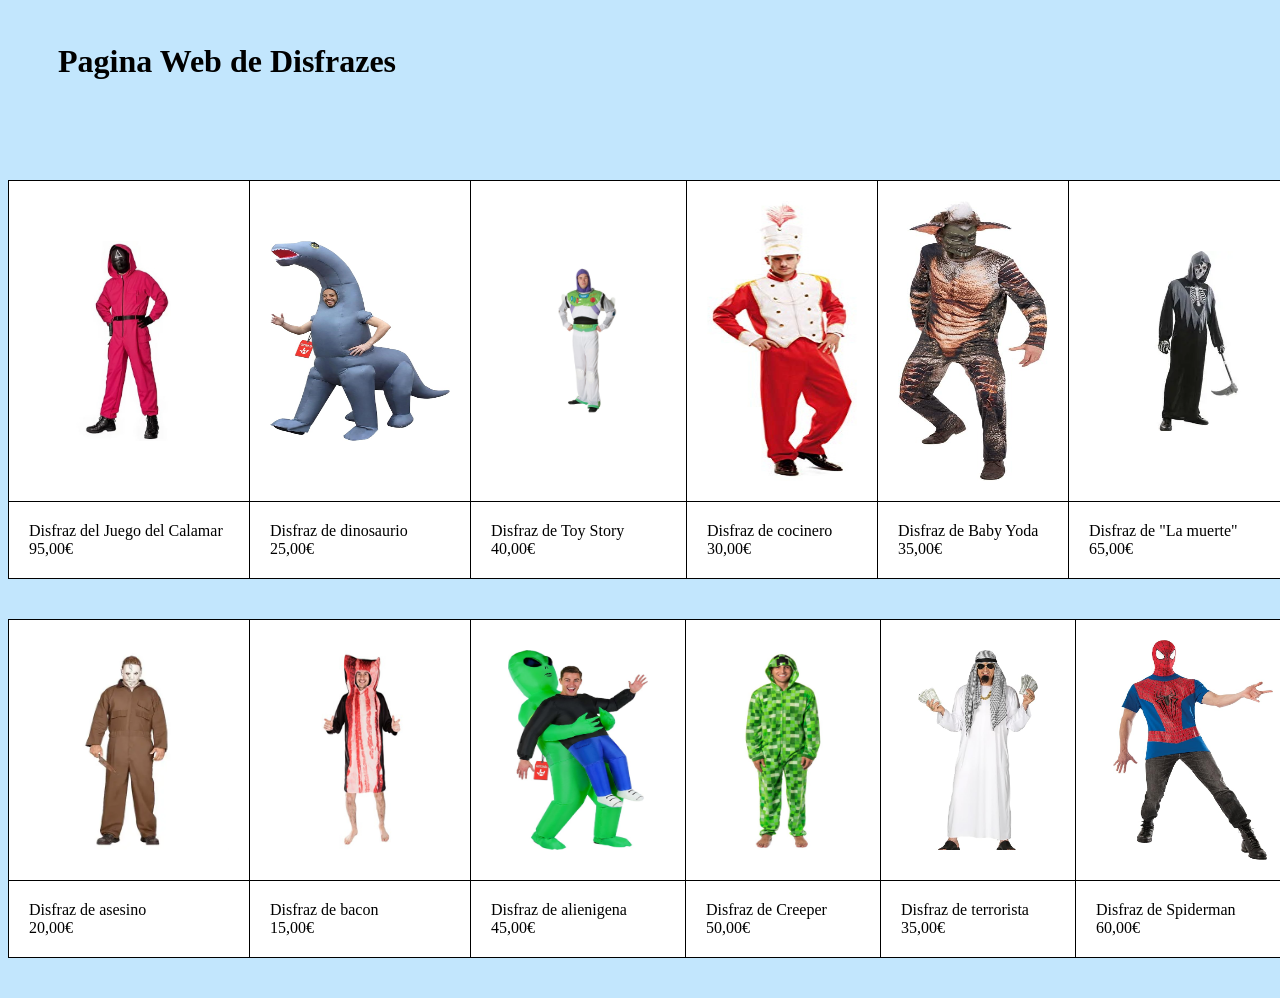
<file: index.html>
<html>
	<head>
		<meta name="viewport" content="width=device-width, initial-scale=1.0">
		<meta charset="UTF-8">
		<title>Pagina web de entorno de desarrollo</title>
		<link rel="stylesheet" href="estilos.css">
		<img src="logo.png" class="logo">
		<h1>Pagina Web de Disfrazes</h1>
	</head>
	<body>
		<center><table border=1 align=centre cellpadding=20 class="tabla2"></center>
		<div>
			<tr>
				<td><a href="pr1.html"><img src="disfraz1.jpg" class="img1"></a></td>
				<td><a href="pr1.html"><img src="disfraz2.jpg" class="img2"></a></td>
				<td><a href="pr1.html"><img src="disfraz3.jpg" class="img3"></a></td>
				<td><a href="pr1.html"><img src="disfraz4.jpg" class="img4"></a></td>
				<td><a href="pr1.html"><img src="disfraz5.jpg" class="img5"></a></td>
				<td><a href="pr1.html"><img src="disfraz6.jpg" class="img6"></a></td>
			</tr>
			<tr>
				<td>Disfraz del Juego del Calamar<br>95,00€</td>
				<td>Disfraz de dinosaurio<br>25,00€</td>
				<td>Disfraz de Toy Story<br>40,00€</td>
				<td>Disfraz de cocinero<br>30,00€</td>
				<td>Disfraz de Baby Yoda<br>35,00€</td>
				<td>Disfraz de "La muerte"<br>65,00€</td>
			</tr>
		</table>
		<center><table border=1 align=centre cellpadding=20 class="tabla3"></center>
			<tr>
				<td><a href="pr1.html"><img src="disfraz7.jpg" class="img7"></td>
				<td><a href="pr1.html"><img src="disfraz8.jpg" class="img8"></td>
				<td><a href="pr1.html"><img src="disfraz9.jpg" class="img9"></td>
				<td><a href="pr1.html"><img src="disfraz10.jpg" class="img10"></td>
				<td><a href="pr1.html"><img src="disfraz11.jpg" class="img11"></td>
				<td><a href="pr1.html"><img src="disfraz12.jpg" class="img12"></td>
			</tr>
			<tr>
				<td>Disfraz de asesino<br>20,00€</td>
				<td>Disfraz de bacon<br>15,00€</td>
				<td>Disfraz de alienigena<br>45,00€</td>
				<td>Disfraz de Creeper<br>50,00€</td>
				<td>Disfraz de terrorista<br>35,00€</td>
				<td>Disfraz de Spiderman<br>60,00€</td>
			</tr>
		</table>
	</body>
</html>
</file>
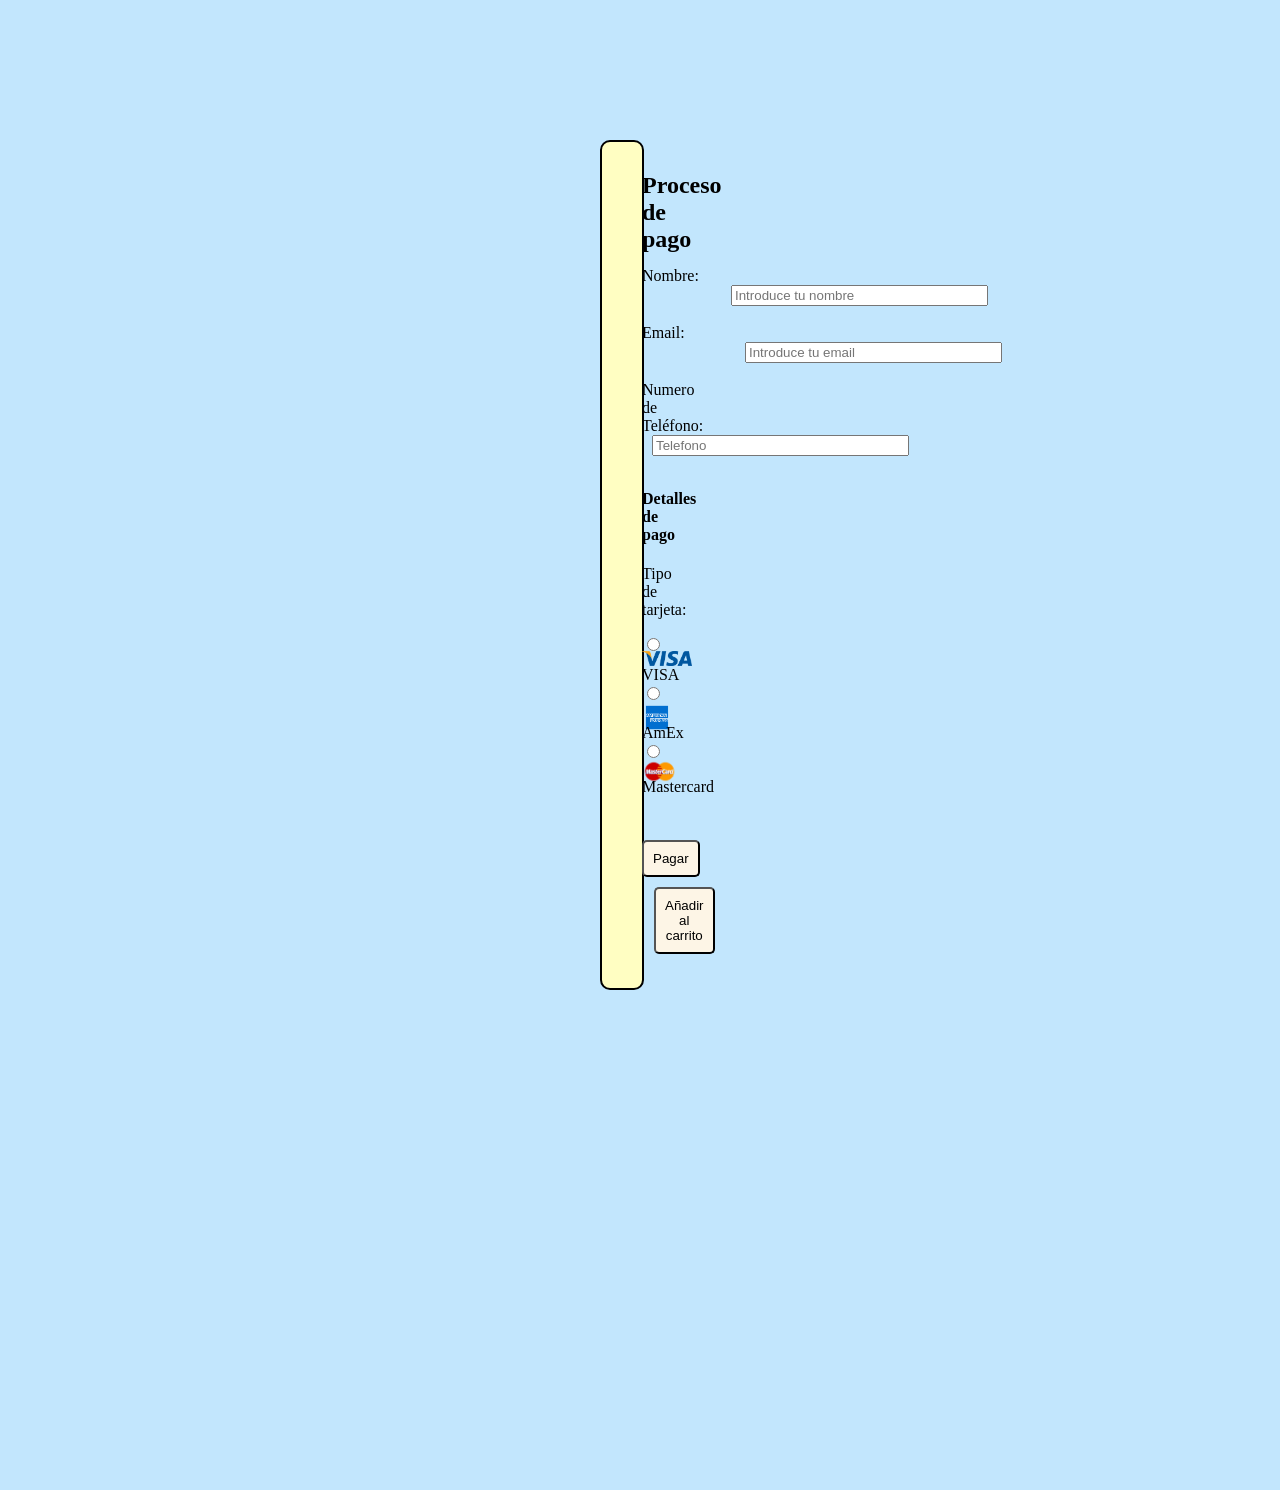
<file: pr1.html>
<html>
	<head>
		<meta name="viewport" content="width=device-width, initial-scale=1.0">
		<meta charset="UTF-8">
		<link rel="stylesheet" href="pr1.css">
	</head>
		<body>
		<h2>Proceso de pago</h2>
		<form action="servicio.php" method="get">
		
			<label for="nombre">Nombre:</label>
			<input type="text" name="nombre" id="nonmbre" size="30" maxlength="20" class="nombre" placeholder="Introduce tu nombre"><br><br>
			
			<label for="nombre">Email:</label>
			<input type="text" name="nombre" id="nonmbre" size="30" maxlength="20" class="email" placeholder="Introduce tu email"><br><br>
			
			<label for="nombre">Numero de Teléfono:</label>
			<input type="text" name="nombre" id="nonmbre" size="30" maxlength="20" class="tel" placeholder="Telefono"><br><br>
			
			<p><h4>Detalles de pago</h4></p>
			<p>Tipo de tarjeta:</p>
			<input type="radio" name="Card type" id="VISA"><img src="visa.png" class="visa">
			<label for="VISA">VISA</label>
			
			<input type="radio" name="Card type" id="AmEx"><img src="amex.png" class="amex">
			<label for="AmEx">AmEx</label>
			
			<input type="radio" name="Card type" id="Mastercard"><img src="mastercard.png" class="mastercard">
			<label for="Mastercard">Mastercard</label><br>
		</form>
		<br><button tipe="button">Pagar</button> <button tipe="button" class="carrito">Añadir al carrito</button>
	</body>
</html>
</file>
<file: estilos.css>
h1 {
	font-family: verdana;
	margin-top: 20px;
	margin-left: 50px;
	margin-bottom: 45px;
}

body {
	background: #c2e6fd;
}

.tabla2 {
border: 1px solid black;
border-collapse: collapse;
margin-top: 100px;

}
.tabla3{
	border: 1px solid black;
border-collapse: collapse;
}

tr, td {
	background: white;
}

.img1 {
	height: 200px;
	width: 200px;

}
.img2 {
	height: 200px;
	width: 180px;
	
}
.img3 {
	height: 170px;
	width: 175px;
	
}
.img4 {
	height: 280px;
	width: 150px;
	
}
.img5 {
	height: 280px;
	width: 150px;
	
}
.img6 {
	height: 180px;
	width: 240px;
	margin-left: -20px;
	margin-right: -20px;
	
}
.img7 {
	height: 200px;
	width: 200px;
	
}
.img8 {
	height: 200px;
	width: 180px;
	
}
.img9 {
	height: 200px;
	width: 140px;
	padding-left: 17px;
	padding-right: 17px;
	
}
.img10 {
	height: 200px;
	width: 120px;
	padding-left: 17px;
	padding-right: 17px;
	
}
.img11 {
	height: 200px;
	width: 120px;
	padding-left: 17px;
	padding-right: 17px;
	
}
.img12 {
	height: 220px;
	width: 160px;
	padding-left: 17px;
	padding-right: 17px;
	
}
table, .tabla1 {
	margin-bottom: 40px;
}
.logo {
	height: 250px;
	width: 240px;
	margin-left: 1600px;
	margin-bottom: -195px;
	margin-top: -40px;
}
</file>
<file: pr1.css>
html {
	background: #c2e6fd;
	}
	

body {
	margin-top: 140px;
	margin-left: 600px;
	background: #fffec2;
	margin-right: 810px;
	margin-bottom: 500px;
	padding-left: 40px;
	padding-top: 30px;
	padding-bottom: 34px;
	border: 2px solid black;
	border-radius: 10px;
}

h2, h4 {
	font-family: verdana;
}
h2{
	padding-bottom: 14px;
}
button {
	background: #fdf5e6;
	padding: 1.5%;
	border-radius: 5px;
	padding:9px;
	margin-top: 10px;
}
.nombre {
	margin-left: 89px;
}
.email {
	margin-left: 103px;
}
.tel {
	margin-left: 10px;
}

h4 {
	margin-top: 5%;
}
h2 {
	margin-bottom: 5%;
}
.carrito {
	margin-left:12px;
}
.visa {
	height:15px;
	width:50px;
}
.mastercard {
	height:27px;
	width:35px;
	margin-bottom:-7px;
}
.amex {
	height:35px;
	width:50px;
	margin-left:-10px;
	margin-right:-10px;
	margin-bottom:-11px;
}
@media (max-width: 600px) {
    body {
        margin: 20px;
        padding: 20px;
    }

    .nombre,
    .email {
        margin-left: 0;
    }

    input {
        max-width: 100%;
        box-sizing: border-box;
    }
}
</file>
